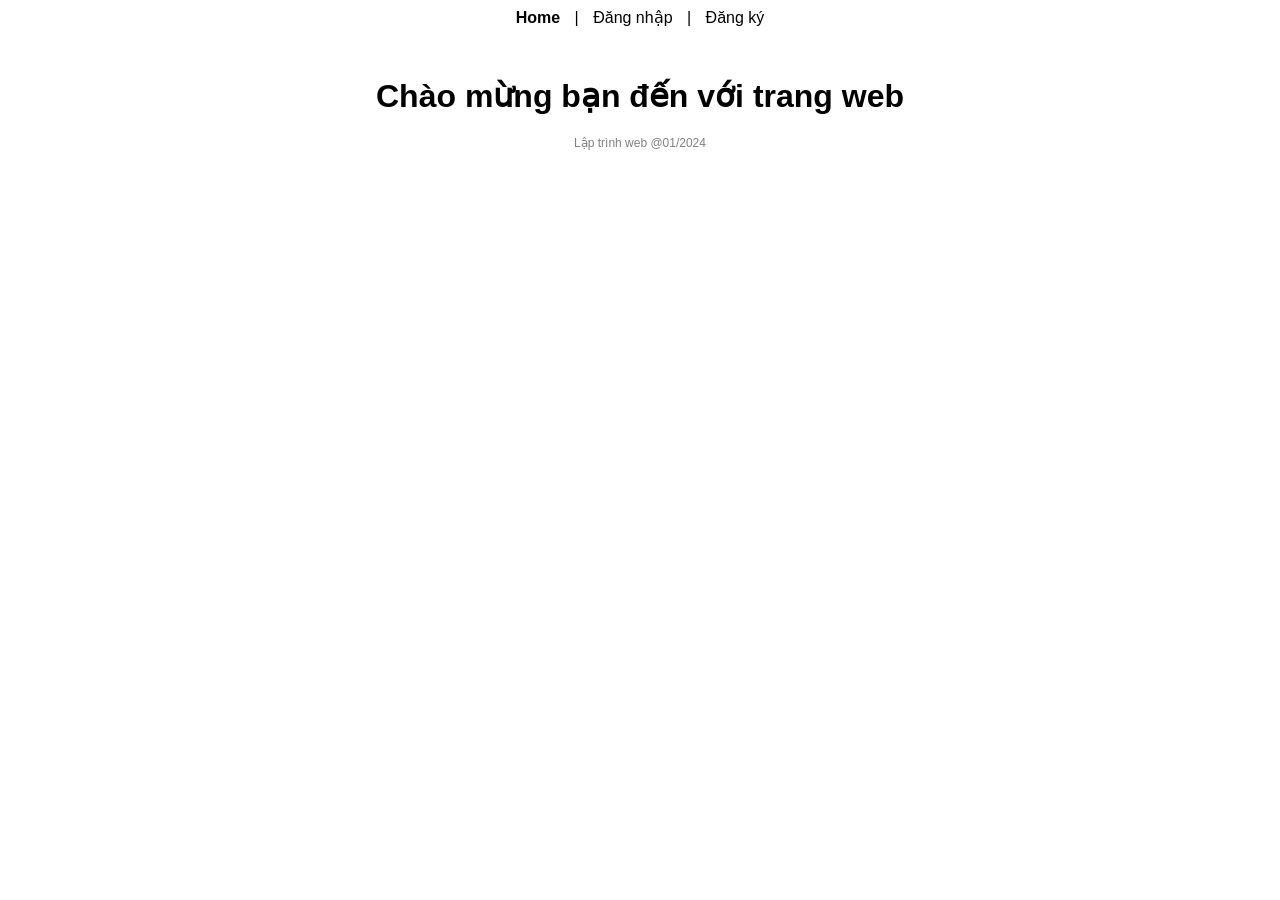
<file: EXE/EXE1/laptrinhwebbtvn/public/index.html>
<!DOCTYPE html>
<html lang="vi">
<head>
    <meta charset="UTF-8">
    <meta name="viewport" content="width=device-width, initial-scale=1.0">
    <title>Trang chủ</title>
    <link rel="stylesheet" href="css/style.css">
</head>
<body>
    <div class="menu">
        <a href="index.html"><b>Home</b></a> | 
        <a href="login.html">Đăng nhập</a> | 
        <a href="register.html">Đăng ký</a>
    </div>

    <h1>Chào mừng bạn đến với trang web</h1>

    <div class="footer">
        Lập trình web @01/2024
    </div>
</body>
</html>
</file>
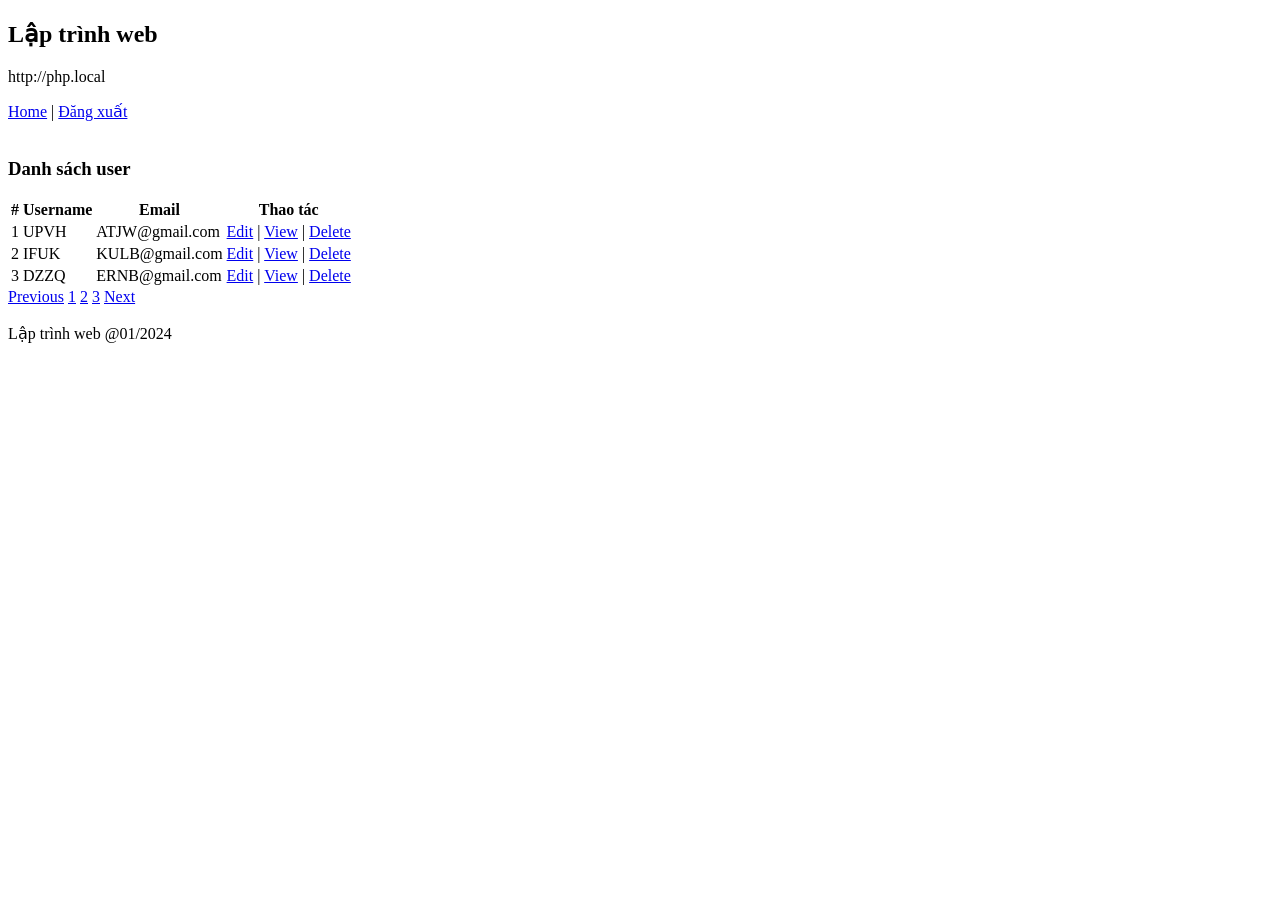
<file: EXE/EXE1/laptrinhwebbtvn/public/list.html>
<!DOCTYPE html>
<html lang="vi">
<head>
    <meta charset="UTF-8">
    <meta name="viewport" content="width=device-width, initial-scale=1.0">
    <title>Danh sách người dùng</title>
    
</head>
<body>
    <h2>Lập trình web</h2>
    <p>http://php.local</p>
    <div>
        <a href="#">Home</a> | <a href="#">Đăng xuất</a>
    </div>
    <br>
    <div class="container">
        <h3>Danh sách user</h3>
        <table>
            <tr>
                <th>#</th>
                <th>Username</th>
                <th>Email</th>
                <th>Thao tác</th>
            </tr>
            <tr>
                <td>1</td>
                <td>UPVH</td>
                <td>ATJW@gmail.com</td>
                <td>
                    <a href="#">Edit</a> | 
                    <a href="#">View</a> | 
                    <a href="#">Delete</a>
                </td>
            </tr>
            <tr>
                <td>2</td>
                <td>IFUK</td>
                <td>KULB@gmail.com</td>
                <td>
                    <a href="#">Edit</a> | 
                    <a href="#">View</a> | 
                    <a href="#">Delete</a>
                </td>
            </tr>
            <tr>
                <td>3</td>
                <td>DZZQ</td>
                <td>ERNB@gmail.com</td>
                <td>
                    <a href="#">Edit</a> | 
                    <a href="#">View</a> | 
                    <a href="#">Delete</a>
                </td>
            </tr>
            <!-- Thêm các dòng khác tương tự -->
        </table>
        <div class="pagination">
            <a href="#">Previous</a>
            <a href="#">1</a>
            <a href="#">2</a>
            <a href="#">3</a>
            <a href="#">Next</a>
        </div>
    </div>
    <br>
    <footer>Lập trình web @01/2024</footer>
</body>
</html>
</file>
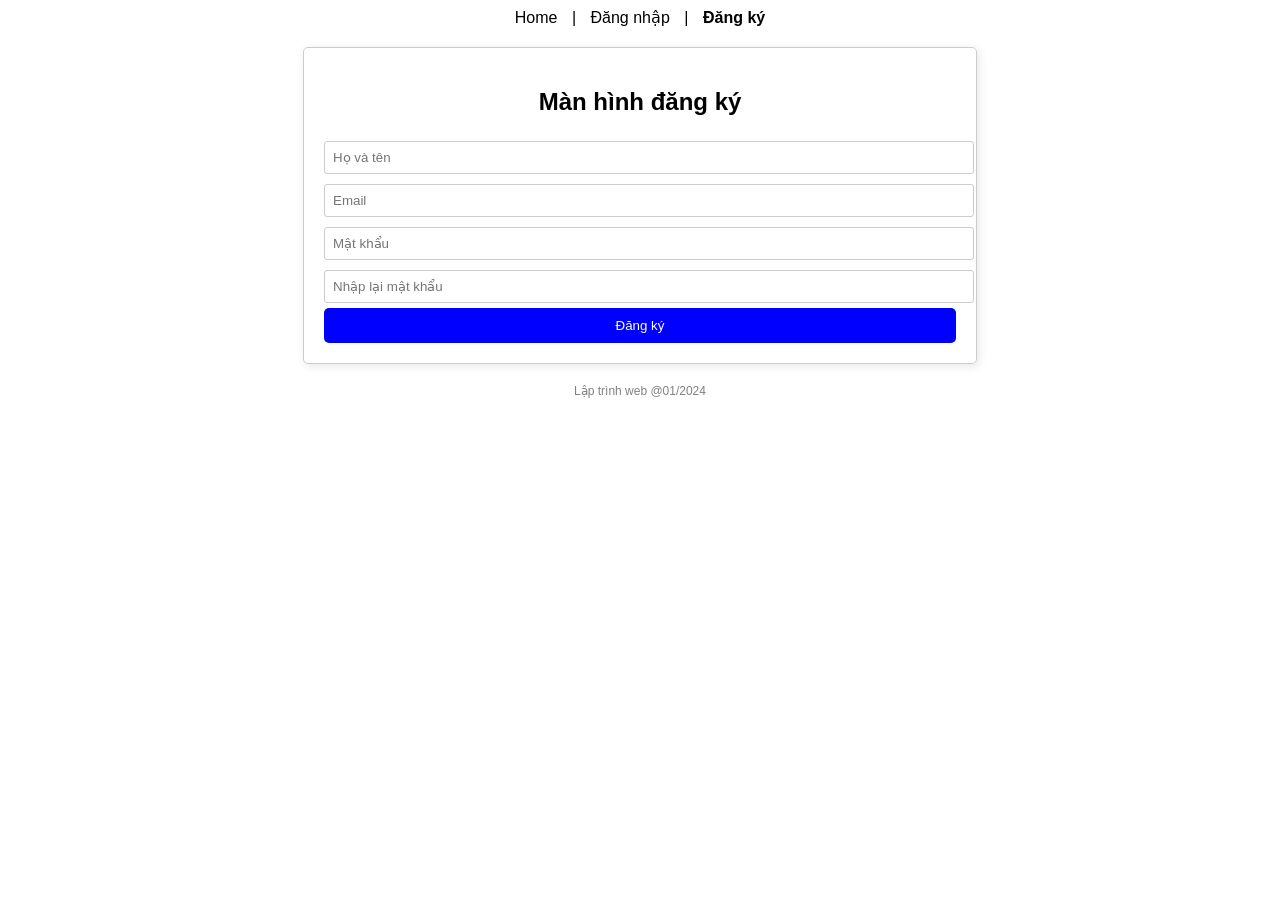
<file: EXE/EXE1/laptrinhwebbtvn/public/register.html>
<!DOCTYPE html>
<html lang="vi">
<head>
    <meta charset="UTF-8">
    <meta name="viewport" content="width=device-width, initial-scale=1.0">
    <title>Đăng ký</title>
    <link rel="stylesheet" href="css/style.css">
</head>
<body>
    <div class="menu">
        <a href="index.html">Home</a> | 
        <a href="login.html">Đăng nhập</a> | 
        <a href="register.html"><b>Đăng ký</b></a>
    </div>

    <div class="container">
        <h2>Màn hình đăng ký</h2>
        <form>
            <input type="text" placeholder="Họ và tên" required><br>
            <input type="email" placeholder="Email" required><br>
            <input type="password" placeholder="Mật khẩu" required><br>
            <input type="password" placeholder="Nhập lại mật khẩu" required><br>
            <button type="submit" class="btn">Đăng ký</button>
        </form>
    </div>

    <div class="footer">
        Lập trình web @01/2024
    </div>
</body>
</html>
</file>
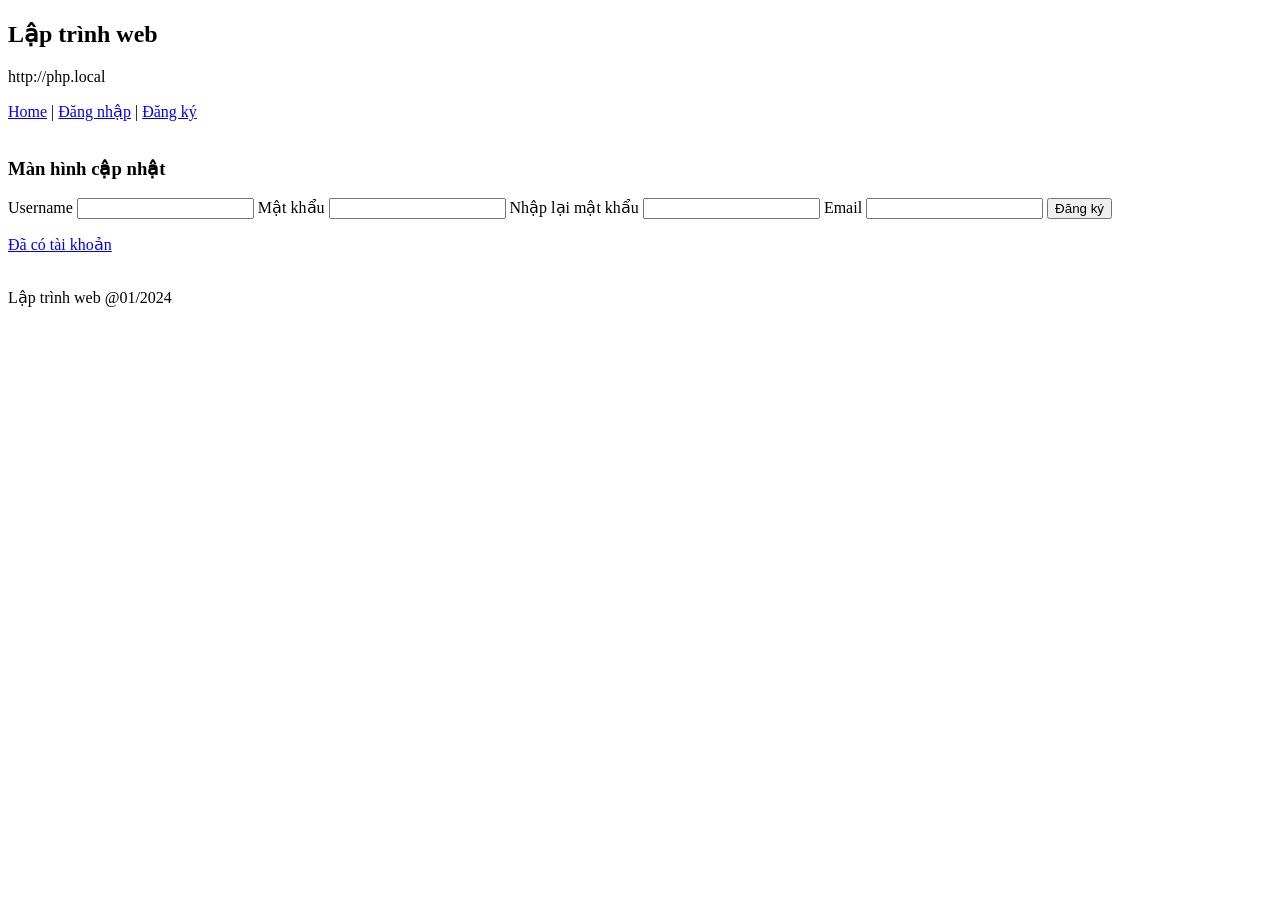
<file: EXE/EXE1/laptrinhwebbtvn/public/update.html>
<!DOCTYPE html>
<html lang="vi">
<head>
    <meta charset="UTF-8">
    <meta name="viewport" content="width=device-width, initial-scale=1.0">
    <title>Màn hình cập nhật</title>
   
</head>
<body>
    <h2>Lập trình web</h2>
    <p>http://php.local</p>
    <div>
        <a href="#">Home</a> | <a href="#">Đăng nhập</a> | <a href="#">Đăng ký</a>
    </div>
    <br>
    <div class="container">
        <h3>Màn hình cập nhật</h3>
        <form action="update.php" method="POST">
            <label>Username</label>
            <input type="text" name="username" required>

            <label>Mật khẩu</label>
            <input type="password" name="password" required>

            <label>Nhập lại mật khẩu</label>
            <input type="password" name="confirm_password" required>

            <label>Email</label>
            <input type="email" name="email" required>

            <button type="submit" class="btn">Đăng ký</button>
        </form>
        <p><a href="login.html">Đã có tài khoản</a></p>
    </div>
    <br>
    <footer>Lập trình web @01/2024</footer>
</body>
</html>
</file>
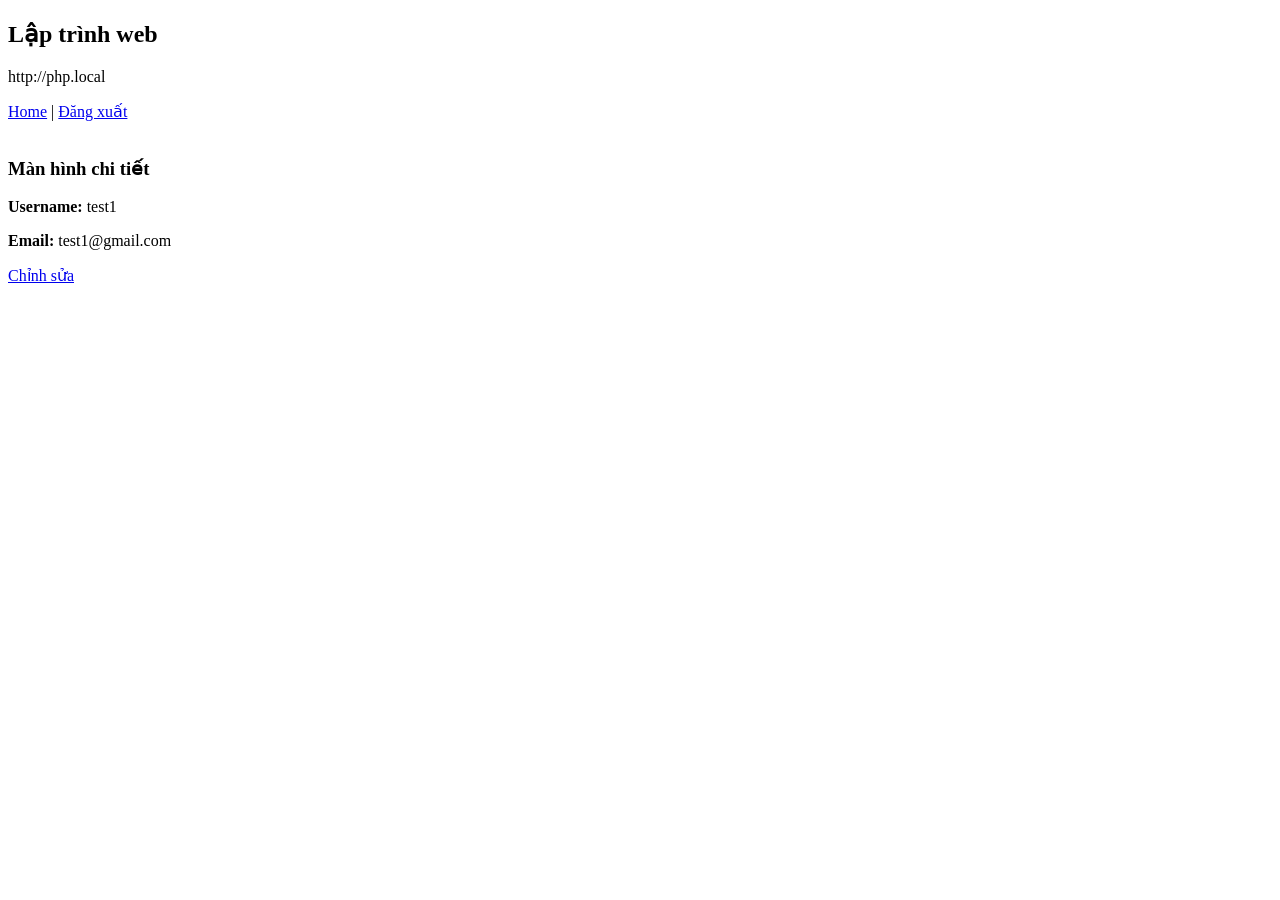
<file: EXE/EXE1/laptrinhwebbtvn/public/view.html>
<!DOCTYPE html>
<html lang="vi">
<head>
    <meta charset="UTF-8">
    <meta name="viewport" content="width=device-width, initial-scale=1.0">
    <title>Chi tiết người dùng</title>
 
</head>
<body>
    <h2>Lập trình web</h2>
    <p>http://php.local</p>
    <div>
        <a href="#">Home</a> | <a href="#">Đăng xuất</a>
    </div>
    <br>
    <div class="container">
        <h3>Màn hình chi tiết</h3>
        <div class="detail">
            <p><strong>Username:</strong> test1</p>
            <p><strong>Email:</strong> test1@gmail.com</p>
        </div>
        <a href="#" class="btn">Chỉnh sửa</a>
    </div>
    <br>
    <footer
</file>
<file: EXE/EXE1/laptrinhwebbtvn/public/css/style.css>
body {
    font-family: Arial, sans-serif;
    text-align: center;
}

.menu {
    margin-bottom: 20px;
}

.menu a {
    margin: 0 10px;
    text-decoration: none;
    color: black;
}

h1 {
    margin-top: 50px;
}

.container {
    width: 300px;
    margin: 50px auto;
    padding: 20px;
    border: 1px solid #ddd;
    border-radius: 5px;
    box-shadow: 2px 2px 10px rgba(0, 0, 0, 0.1);
}

input[type="text"], input[type="email"], input[type="password"] {
    width: 90%;
    padding: 8px;
    margin: 5px 0;
    border: 1px solid #ccc;
    border-radius: 3px;
}

.checkbox {
    text-align: left;
    margin: 10px 0;
}

.forgot {
    text-align: right;
    font-size: 12px;
}

.btn {
    background-color: blue;
    color: white;
    padding: 10px;
    width: 100%;
    border: none;
    border-radius: 3px;
    cursor: pointer;
}

.footer {
    margin-top: 20px;
    font-size: 12px;
    color: gray;
}
body {
    font-family: Arial, sans-serif;
    text-align: center;
}
.container {
    width: 400px;
    margin: auto;
    border: 1px solid #ccc;
    padding: 20px;
    border-radius: 5px;
}
input[type="text"], input[type="password"], input[type="email"] {
    width: 100%;
    padding: 8px;
    margin: 5px 0;
    border: 1px solid #ccc;
    border-radius: 3px;
}
.btn {
    background-color: blue;
    color: white;
    padding: 10px;
    border: none;
    width: 100%;
    cursor: pointer;
    border-radius: 3px;
}
.btn:hover {
    background-color: darkblue;
}
body {
    font-family: Arial, sans-serif;
    text-align: center;
}
.container {
    width: 80%;
    margin: auto;
    border: 1px solid #ccc;
    padding: 20px;
    border-radius: 5px;
}
table {
    width: 100%;
    border-collapse: collapse;
    margin-top: 20px;
}
table, th, td {
    border: 1px solid black;
}
th, td {
    padding: 10px;
    text-align: center;
}
.pagination {
    margin-top: 20px;
}
.pagination a {
    padding: 8px 12px;
    margin: 5px;
    border: 1px solid #000;
    text-decoration: none;
}
.pagination a:hover {
    background-color: #ddd;
}
body {
    font-family: Arial, sans-serif;
    text-align: center;
}
.container {
    width: 50%;
    margin: auto;
    border: 1px solid #ccc;
    padding: 20px;
    border-radius: 5px;
}
.detail {
    text-align: left;
    margin: 20px auto;
    width: 60%;
}
.detail p {
    margin: 10px 0;
}
.btn {
    display: inline-block;
    padding: 10px 20px;
    background-color: blue;
    color: white;
    text-decoration: none;
    border-radius: 5px;
}
.btn:hover {
    background-color: darkblue;
}
</file>
